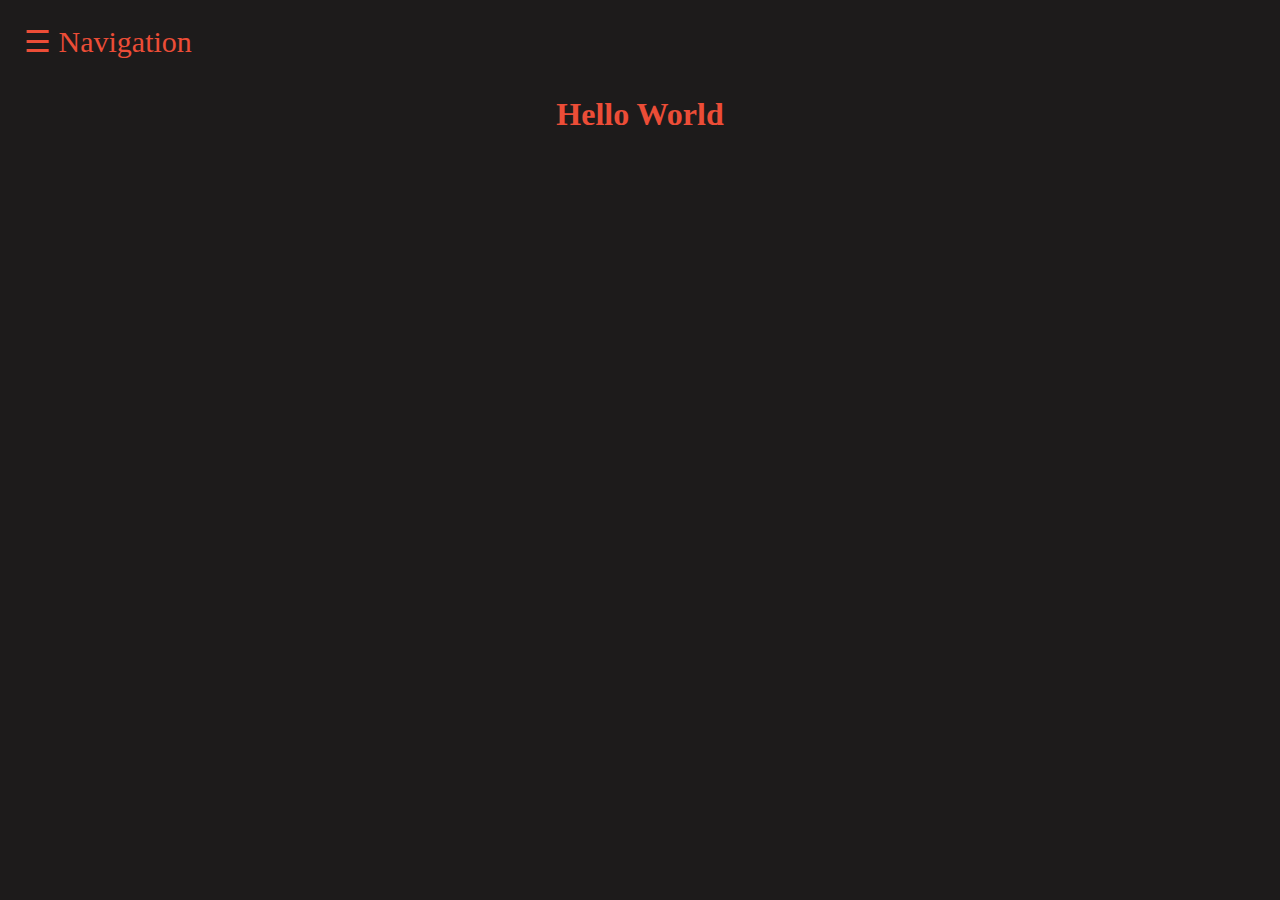
<file: index.html>
<!DOCTYPE html>
<html>

<head>
    <title>Psycho's Shit Show!</title>
    <meta name="viewport" content="width=device-width, initial-scale=1">
    <link rel="stylesheet" type="text/css" href="MyStyle.css">
</head>

<body>

    <div id="mySidenav" class="sidenav">
        <a href="javascript:void(0)" class="closebtn" onclick="closeNav()">&times;</a>
        <a href="#">Home</a>
        <a href="tables.html">Tables</a>
    </div>

    <div id="main">
        <span style="font-size:30px;cursor:pointer" onclick="openNav()">&#9776; Navigation</span>
    </div>

    <h1>Hello World</h1>


</body>

</html>


<!-- 

4. add some lists and tables
5. make some things that need combinators, pseudo-classes, and pseudo-elements


8. things with rounded corners and animations -->

<!--NEED HELP WITH
1. how to make multiple seperate background Images for different pages
2. why when I load a page it cuts off the header and I have to scroll down (only on pictures)
3. how to make it so when i click on a dropdown it disappears after the click (if possible)
4. how to make it so when i go to the website it starts on home.
5. I want to make it so I clik on a "link" and it makes the table pop up on the page (HELP)
-->

<!--
    express nodejs tutorial (build a website with it)
-->
</file>
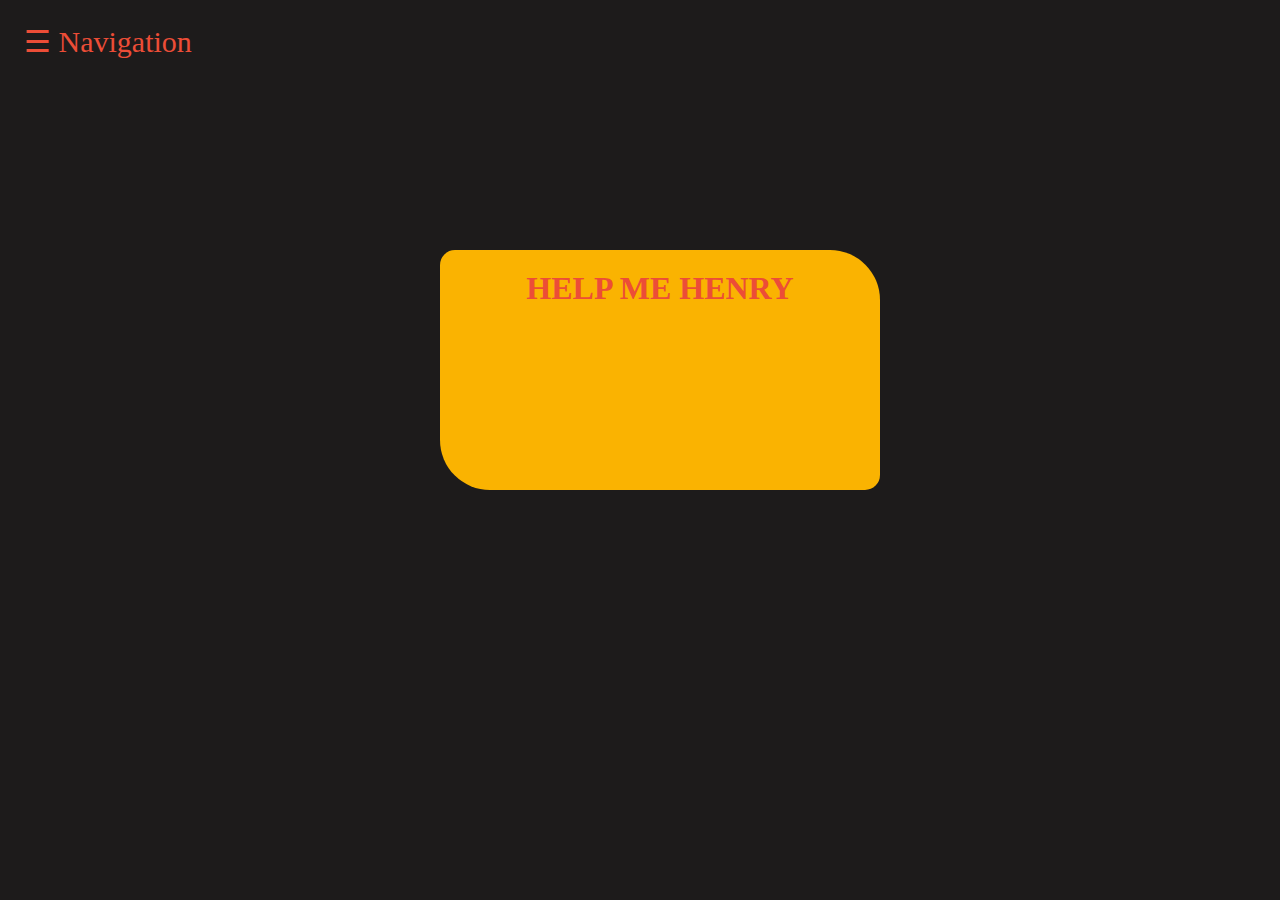
<file: home.html>
<!DOCTYPE html>
<html>

<head>
    <title>Psycho's Shit Show!</title>
    <meta name="viewport" content="width=device-width, initial-scale=1">
    <link rel="stylesheet" type="text/css" href="MyStyle.css">
</head>

<body>
    <script src="scripts for shitty site.js"></script>
    <div id="mySidenav" class="sidenav">
        <a href="javascript:void(0)" class="closebtn" onclick="closeNav()">&times;</a>
        <a href="home.html">Home</a>
        <a href="tables.html">Tables</a>
    </div>

    <div id="main">
        <span style="font-size:30px;cursor:pointer" onclick="openNav()">&#9776; Navigation</span>
    </div>


    <h1 id="rcorners";>HELP ME HENRY</h1>


</body>

</html>

<!--NEED HELP WITH
1. I want to make it so I clik on a "link" and it makes the table pop up on the page (HELP)
2. how to use scss (or is that just advanced af?)
-->

<!--
    express nodejs tutorial (build a website with it)
-->
</file>
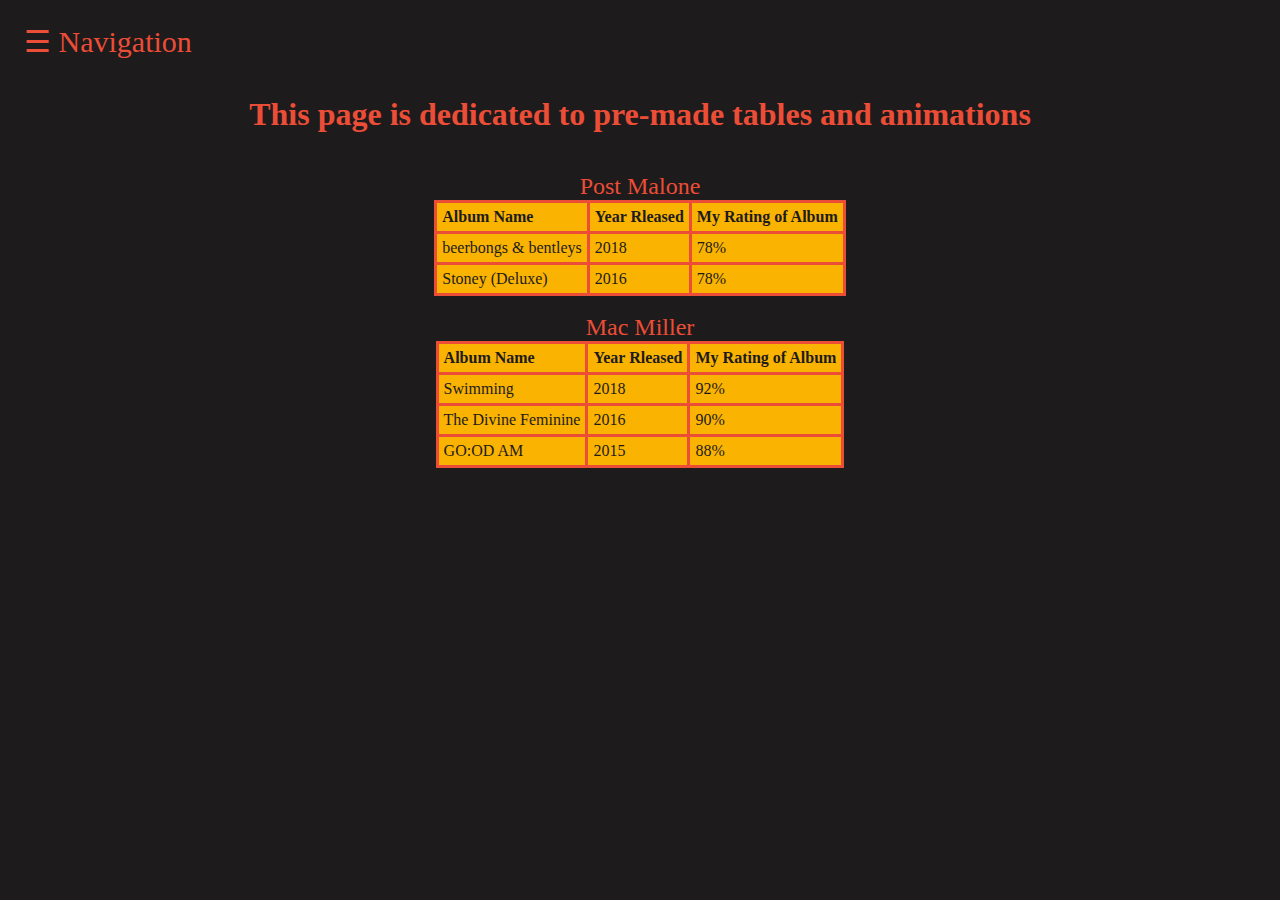
<file: tables.html>
<!DOCTYPE html>
<html>

<head>
    <title>Psycho's Shit Show!/Tables</title>
    <meta name="viewport" content="width=device-width, initial-scale=1">
    <link rel="stylesheet" type="text/css" href="MyStyle.css">
</head>

<body>
    <script src="scripts for shitty site.js"></script>
    <div id="mySidenav" class="sidenav">
        <a href="javascript:void(0)" class="closebtn" onclick="closeNav()">&times;</a>
        <a href="home.html">Home</a>
        <a href="tables.html">Tables</a>
    </div>

    <div id="main">
        <span style="font-size:30px;cursor:pointer" onclick="openNav()">&#9776; Navigation</span>
    </div>

    <h1 id="titleIncoming">This page is dedicated to pre-made tables and animations</h1>
    
    <br />
    <!-- <h2><a href="#" onclick="show(1);">Post Malone</a></h2>
    <br />
    <h2><a href="#" onclick="show(2);">Mac Miller</a></h2>

    <div id="table1" ; display:table;>
        <table>
            <caption>Post Malone</caption>
            <tr>
                <th>Album</th>
            </tr>
            <tr>
                <td>Bentleys and Beer Bongs</td>
            </tr>
            <td>
                <div id="table1">Content of 1</div>
                <div id="table2">Content of 2</div>
            </td>
        </table>
    </div> -->

    <table align="center">
        <caption>Post Malone</caption>
        <tr>
            <th>Album Name</th>
            <th>Year Rleased</th>
            <th>My Rating of Album</th>
        </tr>
        <tr>
            <td>beerbongs & bentleys</td>
            <td>2018</td>
            <td>78%</td>
        </tr>
        <tr>
            <td>Stoney (Deluxe)</td>
            <td>2016</td>
            <td>78%</td>
        </tr>
    </table>

    <br />

    <table align="center">
        <caption>Mac Miller</caption>
        <tr>
            <th>Album Name</th>
            <th>Year Rleased</th>
            <th>My Rating of Album</th>
        </tr>
        <tr>
            <td>Swimming</td>
            <td>2018</td>
            <td>92%</td>
        </tr>
        <tr>
            <td>The Divine Feminine</td>
            <td>2016</td>
            <td>90%</td>
        </tr>
        <tr>
            <td>GO:OD AM</td>
            <td>2015</td>
            <td>88%</td>
        </tr>
    </table>

</body>

</html>
</file>
<file: MyStyle.css>
body {
    background-color: #1D1B1B;
    color: #EC4D37;
}

.sidenav {
    height: 100%;
    width: 0;
    position: fixed;
    z-index: 1;
    top: 0;
    left: 0;
    background-color: #EC4D37;
    overflow-x: hidden;
    transition: 0.5s;
    padding-top: 60px;
}

.sidenav a {
    padding: 8px 8px 8px 32px;
    text-decoration: none;
    font-size: 25px;
    color: #1D1B1B;
    display: block;
    transition: 0.3s;
}

.sidenav a:hover {
    color: #FFF;
}

.sidenav .closebtn {
    position: absolute;
    top: 0;
    right: 25px;
    font-size: 36px;
    margin-left: 50px;
}

#main {
    transition: margin-left .5s;
    padding: 16px;
}

@media screen and (max-height: 450px) {
    .sidenav {
        padding-top: 15px;
    }

    .sidenav a {
        font-size: 18px;
    }
}

h1, h2, h3, h4, h5, h6, p {
    text-align: center;
}

a:link {
    color: #FAB301;
    text-decoration: none;
}

a:visited {
    color: #FAB301;
    text-decoration: none;
}

a:hover {
    color: #FFF;
    text-decoration: none;
}

a:active {
    color: #FAB301;
    text-decoration: none;
}

table, th, td {
    border: 3px solid #EC4D37;
    border-collapse: collapse;
    background-color: #FAB301;
}

th, td {
    padding: 5px;
    text-align: left;
}

tr {
    color: #1D1B1B;
}

caption {
    font-size: 150%;
}

#rcorners {
    border-radius: 15px 50px;
    background: #FAB301;
    padding: 20px;
    position: absolute;
    width: 400px;
    height: 200px;
    margin: -200px 0 0 -200px;
    top: 50%;
    left: 50%;
}

#titleIncoming {
    position: relative;
    animation-name: incoming;
    animation-duration: 1.5s;
    animation-direction: normal;
}

@keyframes incoming {
    from {color: #1D1B1B;}
    to {color: #EC4D37;}
}
</file>
